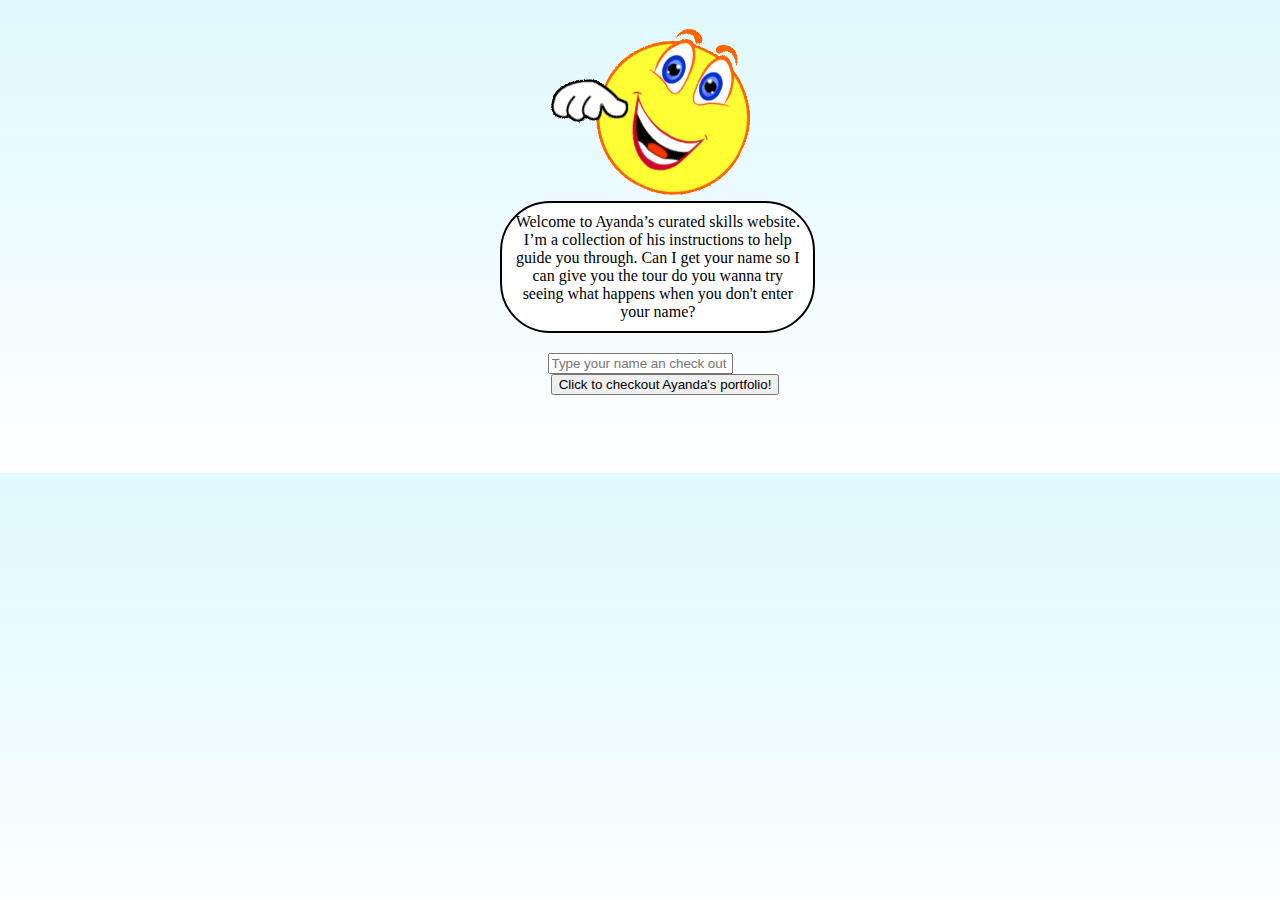
<file: index.html>
<!DOCTYPE html>
<html lang="en">
<head>
    <meta charset="UTF-8">
    <meta http-equiv="X-UA-Compatible" content="IE=edge">
    <meta name="viewport" content="width=device-width, initial-scale=1.0">
    <title>Ayanda's Portfolio</title>
    <link rel="stylesheet" href="style.css">

	<link href="https://cdn.jsdelivr.net/npm/bootstrap@5.0.2/dist/css/bootstrap.min.css" rel="stylesheet" integrity="sha384-EVSTQN3/azprG1Anm3QDgpJLIm9Nao0Yz1ztcQTwFspd3yD65VohhpuuCOmLASjC" crossorigin="anonymous">
	<script  src="https://cdn.jsdelivr.net/npm/bootstrap@5.0.2/dist/js/bootstrap.bundle.min.js" integrity="sha384-MrcW6ZMFYlzcLA8Nl+NtUVF0sA7MsXsP1UyJoMp4YLEuNSfAP+JcXn/tWtIaxVXM" crossorigin="anonymous"></script>

</head>
<body>


<div id="container">
<img src="welcomeEmptyStorage.gif" alt="" srcset="" id="tour-guide">

<div id="speechBubble">Welcome to Ayanda’s 
	curated skills website. I’m 
	a collection of his 
	instructions to help guide 
	you through. Can I get your
	name so I can give you the tour do you wanna try seeing what happens 
	when you don't enter your name?</div>

	
		<input id="user" type="text" class="form-control" placeholder="Type your name an check out the portfolio" aria-label="Recipient's username" aria-describedby="basic-addon2"> <br>
	 <a style="margin-left: 50px;" href="skills.html" target="_blank"><button id="btn" class="btn btn-success">Click to checkout Ayanda's portfolio!</button></a>
<br>

</div>

<script>

let btn = document.getElementById("btn");

btn.addEventListener("click",()=>{


	if (window.localStorage){
  console.log("Supported");
  let user = document.getElementById("user").value;
 
  localStorage.setItem("userAP",user);

}
} ) 



	</script>
</body>
</html>
</file>
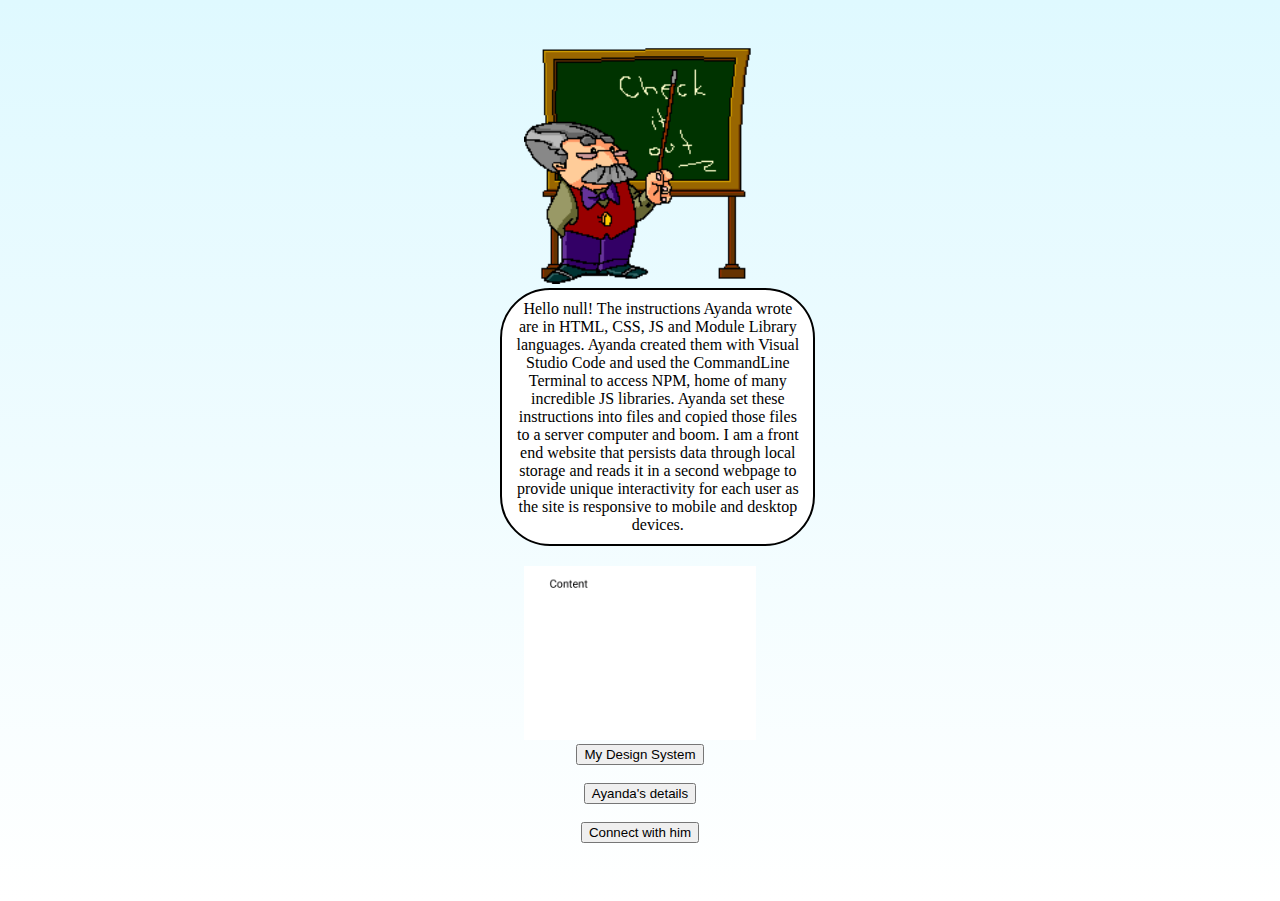
<file: skills.html>
<!DOCTYPE html>
<html lang="en">
<head>
    <meta charset="UTF-8">
    <meta http-equiv="X-UA-Compatible" content="IE=edge">
    <meta name="viewport" content="width=device-width, initial-scale=1.0">
    <title>Ayanda's Portfolio</title>
    <link rel="stylesheet" href="style.css">
    <link href="https://cdn.jsdelivr.net/npm/bootstrap@5.0.2/dist/css/bootstrap.min.css" rel="stylesheet" integrity="sha384-EVSTQN3/azprG1Anm3QDgpJLIm9Nao0Yz1ztcQTwFspd3yD65VohhpuuCOmLASjC" crossorigin="anonymous">
	<script  src="https://cdn.jsdelivr.net/npm/bootstrap@5.0.2/dist/js/bootstrap.bundle.min.js" integrity="sha384-MrcW6ZMFYlzcLA8Nl+NtUVF0sA7MsXsP1UyJoMp4YLEuNSfAP+JcXn/tWtIaxVXM" crossorigin="anonymous"></script>

</head>
<body>


<div id="container">
<img src="animated-teacher-image-0002.gif" alt="" srcset="" id="tour-guide">

<div id="speechBubble"> Hello <span id="result">  </span>  
    The instructions Ayanda wrote are in HTML, CSS, JS 
    and Module Library languages. Ayanda created them with Visual Studio 
    Code and used the CommandLine Terminal to access NPM, home of 
    many incredible JS libraries. Ayanda set these instructions into files and copied those files to a server computer and boom. I am a front end website that persists data through local storage and reads it in a second webpage to provide unique interactivity for each user as the site is responsive to mobile and desktop devices.

</div>

   
        <img src="frontend.gif" alt="" id="gif"> 
<br>
<a href="Skills Portfolio Design System.pdf" target="_blank">
    <button  class="btn btn-success">
        My Design System
    </button>
</a>
<br>
<br>
<a href="Ayanda--K-Gatsha.pdf" target="_blank"><button  class="btn btn-success">
	Ayanda's details
</button>
	</a>
<br>
<br>
<a target="_blank" href="https://www.linkedin.com/in/akmyrightchoice"><button  class="btn btn-success" href="https://www.linkedin.com/in/akmyrightchoice" >
	Connect with him
</button>
	</a>
</div>

<script>
    // Check browser support
    if (typeof(Storage) !== "undefined") {
      // Retrieve
      let storageData = localStorage.getItem("userAP");


      if(storageData===""){
        document.getElementById("result").innerText = ` mystery guest! Do not be offended. Ayanda thought it would be funny
    if I watched over any guests that refused to sign in, giving me access to save
     their name on this
    device's storage system. Anyway, welcome!`;
let img = document.getElementById("tour-guide");

img.src="security.gif";
img.classList.add("security")
      } else{
      document.getElementById("result").innerText = ` ${storageData}!`;}
    } else {
      document.getElementById("result").innerHTML = "Sorry, your browser does not support Web Storage...";
    }
    </script>
</body>
</html>
</file>
<file: style.css>
/* Small devices (portrait tablets and large phones, 600px and up) */
@media only screen and (min-width: 600px) {

.security{
  position: absolute;
  right: 220px;
  border-radius: 50px;
}


body{

  background-image: linear-gradient(rgb(223, 249, 255), rgb(255, 255, 255));}

#container{


  padding: 20px 50px 50px 50px;
text-align: center;
opacity: 1;
animation: fadeIn 5s ease;
}

@keyframes fadeIn{
  0%{
    opacity: 0;
  }
  100%{
    opacity: 1;
  }
}

#tour-guide{
  width: 20%;
}



#speechBubble{
  border:2px solid black;
  border-radius: 50px;
  background-color: white;
  padding: 10px;
 text-align: center;
 width: 25%;
 margin-left: 38%;
 margin-bottom: 20px;
}

#btn{
  margin-bottom: 20px;
}

#gif{
width: 20%;
}

}


/* Extra small devices (phones, 600px and down) */
@media only screen and (max-width: 600px) {
  body{

    background-image: linear-gradient(rgb(223, 249, 255), rgb(255, 255, 255));}
  
  a{
    margin-bottom: 20px;
    margin-left: 110px;
  }
  
  #gif{
  width: 100%;
  }

 #tour-guide{
  width: 80%;
}



#speechBubble{
  border:2px solid black;
  border-radius: 50px;
  background-color: white;
  padding: 10px;
 text-align: center;
 width: 90%;
 margin-left: 0%;
 margin-bottom: 20px;
}

.security{
  position: absolute;
  z-index: -1;
  right: 190px;
  border-radius: 50px;
}
}
</file>
